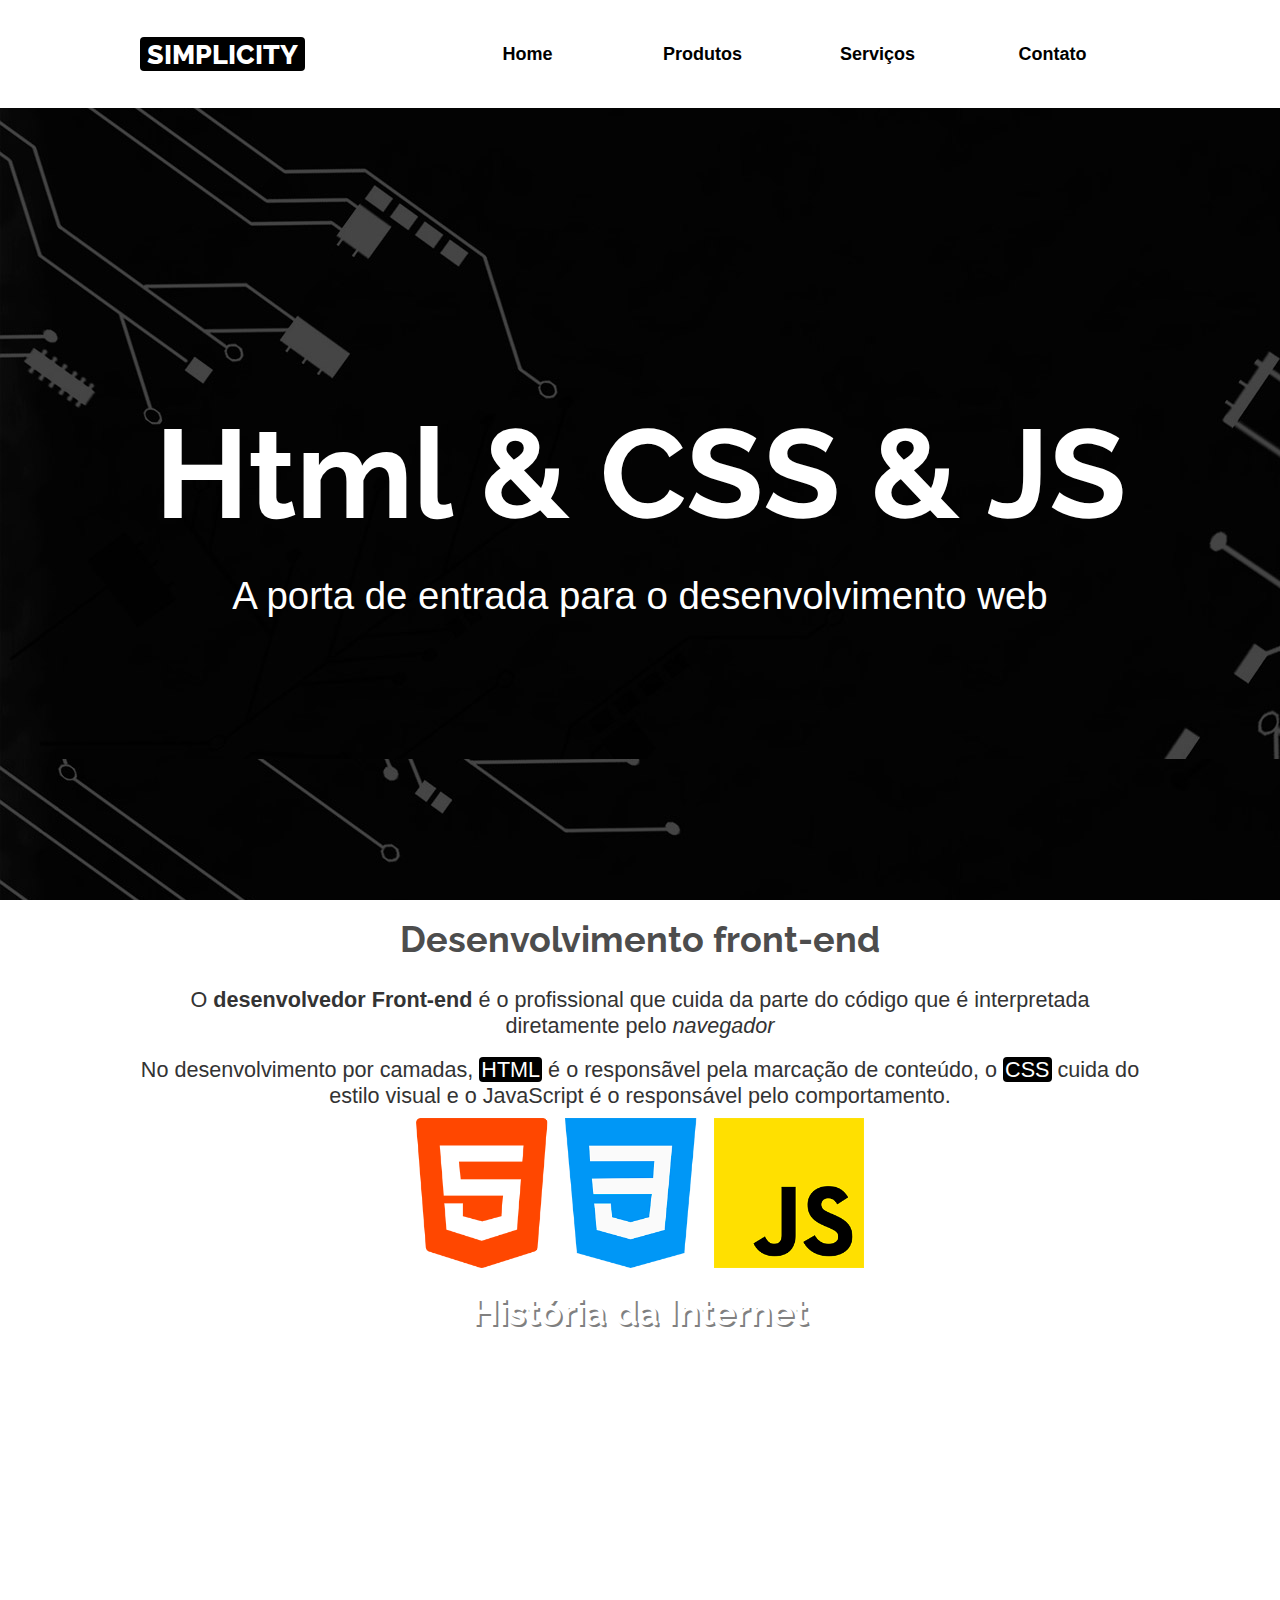
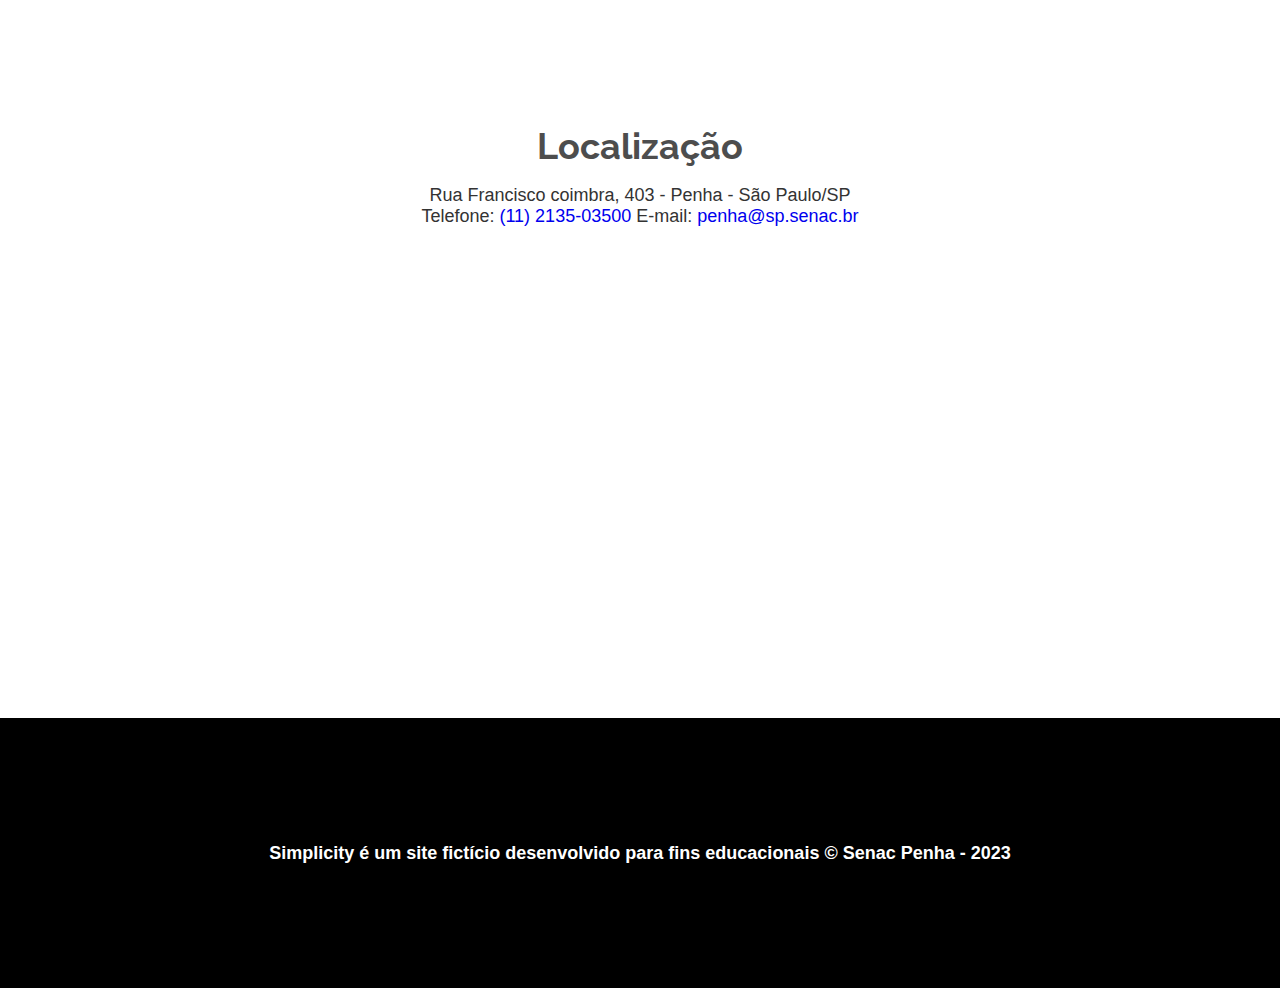
<file: index.html>
<!DOCTYPE html>
<html lang="pt-br">
<head>
    <meta charset="UTF-8">
    <meta name="viewport" content="width=device-width, initial-scale=1.0">
    <title>Simplicity</title>

    <link rel="stylesheet" href="css/style.css">
</head>
<body>

    <header>
        <div class="limitador">
            <h1><a href="index.html">Simplicity</a></h1>

            <nav>
                <h2><a href="">Menu &equiv;</a></h2>
                <ul class="menu">
                    <li><a href="index.html">Home</a></li>
                    <li><a href="produtos.html">Produtos</a></li>
                    <li><a href="servicos.html">Serviços</a></li>
                    <li><a href="contato.html">Contato</a></li>
                </ul>
            </nav>
        </div>
    </header>

    <main>
        <article class="destaque">
            <h2>Html & CSS & JS</h2>
            <p>A porta de entrada para o desenvolvimento web</p>
        </article>

        <article class="front-end limitador">

            <h2>Desenvolvimento front-end</h2>
            <p>O <b>desenvolvedor Front-end</b> é o profissional que cuida da parte do código que é interpretada diretamente pelo <i>navegador</i></p>

            <p>No desenvolvimento por camadas, <abbr title="HyperText Markup Language">HTML</abbr> é o responsãvel pela marcação de conteúdo, o <abbr title="Cascading Style Sheets">CSS</abbr> cuida do estilo visual e o JavaScript é o responsável pelo comportamento.</p>

            <figure>
                <img src="imagens/tecnologias.png" alt="Logotipos de HTML, CSS e JavaScript">
            </figure>

        </article>

        <article class="historia">
            <h2>História da Internet</h2>

            <iframe height="315" src="https://www.youtube.com/embed/jlkvzcG1UMk?si=rhFjT084Q9F-ddGo" title="YouTube video player" frameborder="0" allow="accelerometer; autoplay; clipboard-write; encrypted-media; gyroscope; picture-in-picture; web-share" allowfullscreen></iframe>

        </article>

        <article class="localizacao">
            <h2>Localização</h2>
            <address>
                Rua Francisco coimbra, 403 - Penha - São Paulo/SP 
                <br>
                Telefone: <a href="tel:1121350300">(11) 2135-03500</a>
                E-mail: <a href="mailto:penha@sp.senac.br">penha@sp.senac.br</a>

            </address>

            <iframe src="https://www.google.com/maps/embed?pb=!1m18!1m12!1m3!1d3658.1757655034917!2d-46.54283012376093!3d-23.526179860302413!2m3!1f0!2f0!3f0!3m2!1i1024!2i768!4f13.1!3m3!1m2!1s0x94ce5e45de28bb23%3A0x1d2ed3122aae28a7!2sSenac%20Penha!5e0!3m2!1spt-BR!2sbr!4v1695150906609!5m2!1spt-BR!2sbr"  height="450" style="border:0;" allowfullscreen="" loading="lazy" referrerpolicy="no-referrer-when-downgrade"></iframe>

        </article>
    </main>

    <footer>
        <p>Simplicity é um site fictício desenvolvido para fins educacionais &copy; <b>Senac Penha</b>
            - <time>2023</time> </p>
    </footer>

    <script src="js/menu.js"></script>

</body>
</html>
</file>
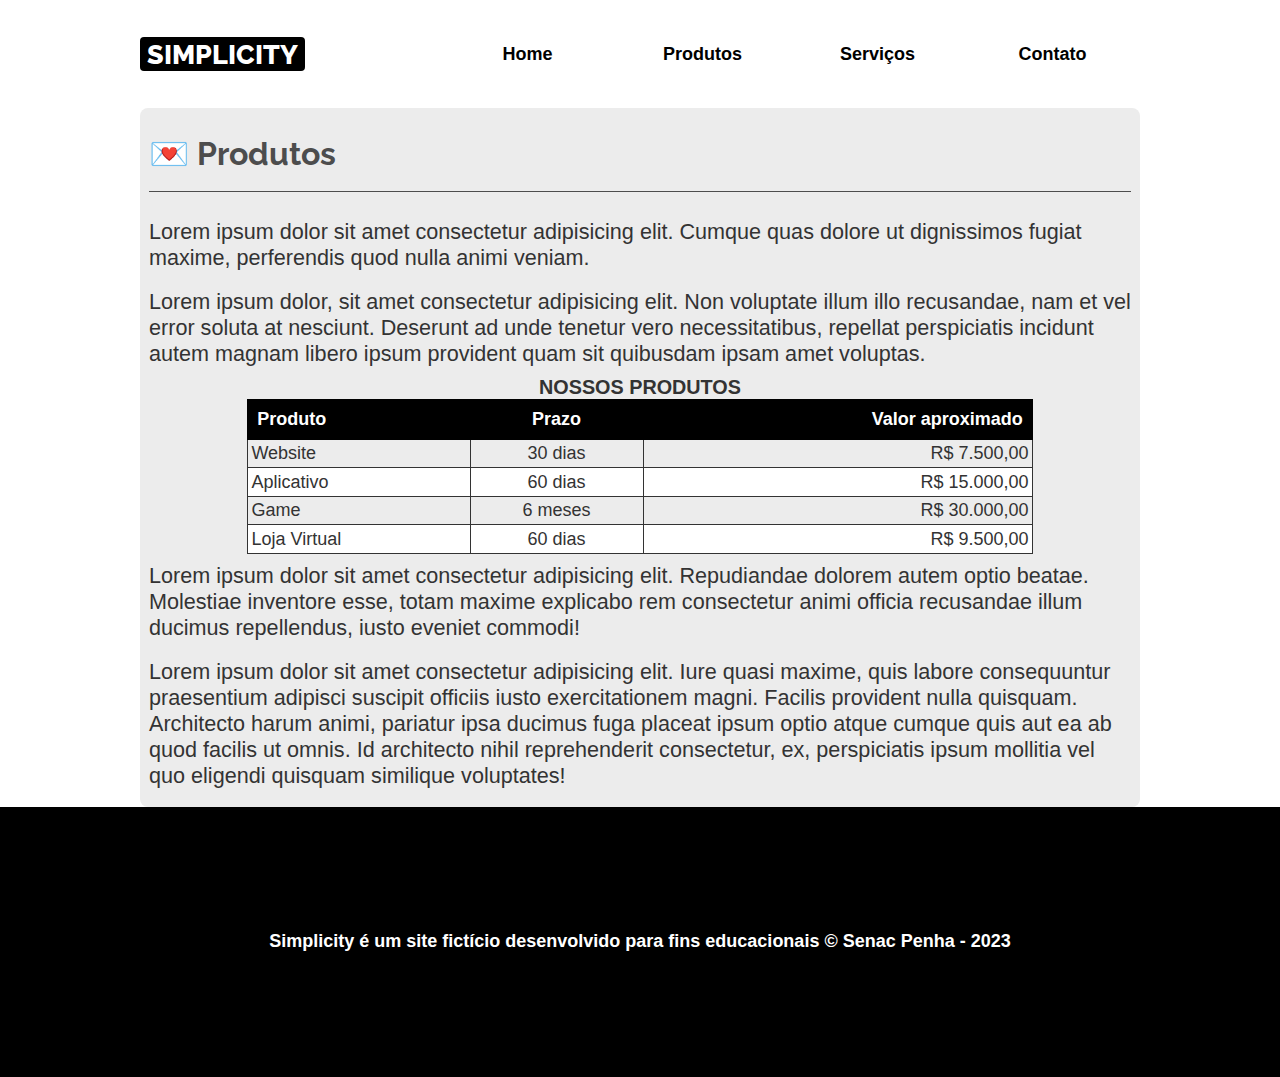
<file: produtos.html>
<!DOCTYPE html>
<html lang="pt-br">
<head>
    <meta charset="UTF-8">
    <meta name="viewport" content="width=device-width, initial-scale=1.0">
    <title>Produtos - Simplicity</title>

    <link rel="stylesheet" href="css/style.css">
</head>
<body>

    <header>
        <div class="limitador">
            <h1><a href="index.html">Simplicity</a></h1>

            <nav>
                <h2><a href="">Menu &equiv;</a></h2>
                <ul class="menu">
                    <li><a href="index.html">Home</a></li>
                    <li><a href="produtos.html">Produtos</a></li>
                    <li><a href="servicos.html">Serviços</a></li>
                    <li><a href="contato.html">Contato</a></li>
                </ul>
            </nav>
        </div>
    </header>

    <main>
        <article class="limitador conteudo produtos">
            <h2>Produtos</h2>

            <p>Lorem ipsum dolor sit amet consectetur adipisicing elit. Cumque quas dolore ut dignissimos fugiat maxime, perferendis quod nulla animi veniam.</p>

            <p>Lorem ipsum dolor, sit amet consectetur adipisicing elit. Non voluptate illum illo recusandae, nam et vel error soluta at nesciunt. Deserunt ad unde tenetur vero necessitatibus, repellat perspiciatis incidunt autem magnam libero ipsum provident quam sit quibusdam ipsam amet voluptas.</p>

            <table>
                <caption>Nossos Produtos</caption>
                <tr>
                    <th>Produto</th>
                    <th>Prazo</th>
                    <th>Valor aproximado</th>
                </tr>
                <tr>
                    <td>Website</td>
                    <td>30 dias</td>
                    <td>7.500,00</td>
                </tr>
                <tr>
                    <td>Aplicativo</td>
                    <td>60 dias</td>
                    <td>15.000,00</td>
                </tr>
                <tr>
                    <td>Game</td>
                    <td>6 meses</td>
                    <td>30.000,00</td>
                </tr>
                <tr>
                    <td>Loja Virtual</td>
                    <td>60 dias</td>
                    <td>9.500,00</td>
                </tr>
            </table>

            <p>Lorem ipsum dolor sit amet consectetur adipisicing elit. Repudiandae dolorem autem optio beatae. Molestiae inventore esse, totam maxime explicabo rem consectetur animi officia recusandae illum ducimus repellendus, iusto eveniet commodi!</p>

            <p>Lorem ipsum dolor sit amet consectetur adipisicing elit. Iure quasi maxime, quis labore consequuntur praesentium adipisci suscipit officiis iusto exercitationem magni. Facilis provident nulla quisquam. Architecto harum animi, pariatur ipsa ducimus fuga placeat ipsum optio atque cumque quis aut ea ab quod facilis ut omnis. Id architecto nihil reprehenderit consectetur, ex, perspiciatis ipsum mollitia vel quo eligendi quisquam similique voluptates!</p>

        </article>
    </main>

    <footer>
        <p>Simplicity é um site fictício desenvolvido para fins educacionais &copy; <b>Senac Penha</b>
            - <time>2023</time> </p>
    </footer>

    <script src="js/menu.js"></script>
    
</body>
</html>
</file>
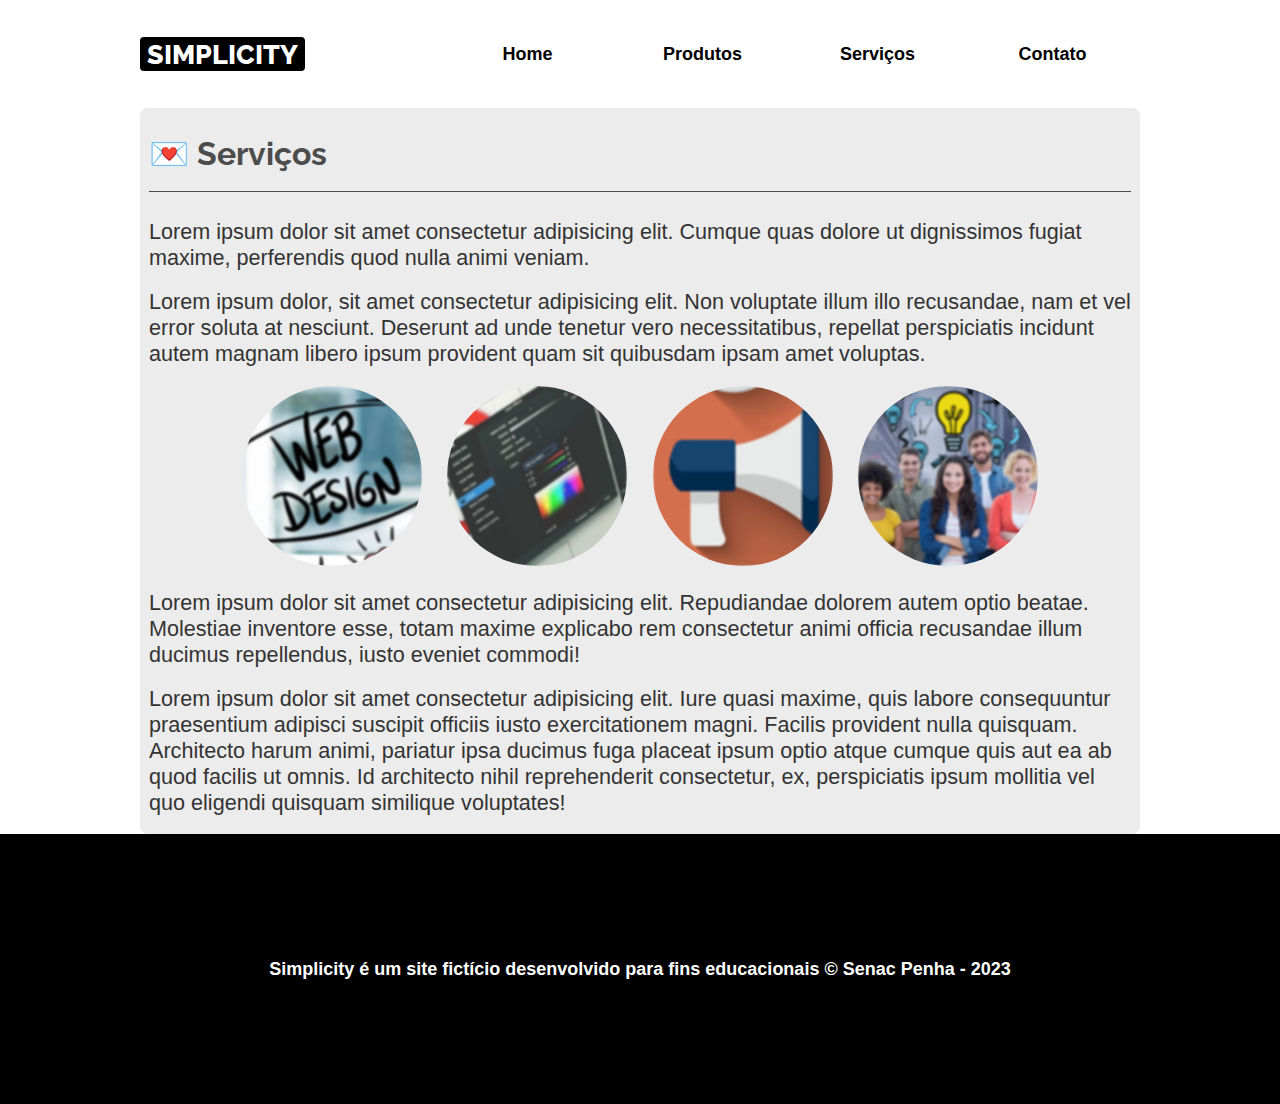
<file: servicos.html>
<!DOCTYPE html>
<html lang="pt-br">
<head>
    <meta charset="UTF-8">
    <meta name="viewport" content="width=device-width, initial-scale=1.0">
    <title>Produtos - Simplicity</title>

    <!-- Importando o css da lightbox -->
    <link rel="stylesheet" href="lightbox/css/lightbox.min.css">

    <link rel="stylesheet" href="css/style.css">
</head>
<body>

    <header>
        <div class="limitador">
            <h1><a href="index.html">Simplicity</a></h1>

            <nav>
                <h2><a href="">Menu &equiv;</a></h2>
                <ul class="menu">
                    <li><a href="index.html">Home</a></li>
                    <li><a href="produtos.html">Produtos</a></li>
                    <li><a href="servicos.html">Serviços</a></li>
                    <li><a href="contato.html">Contato</a></li>
                </ul>
            </nav>
        </div>
    </header>

    <main>
        <article class="limitador conteudo">
            <h2>Serviços</h2>

            <p>Lorem ipsum dolor sit amet consectetur adipisicing elit. Cumque quas dolore ut dignissimos fugiat maxime, perferendis quod nulla animi veniam.</p>

            <p>Lorem ipsum dolor, sit amet consectetur adipisicing elit. Non voluptate illum illo recusandae, nam et vel error soluta at nesciunt. Deserunt ad unde tenetur vero necessitatibus, repellat perspiciatis incidunt autem magnam libero ipsum provident quam sit quibusdam ipsam amet voluptas.</p>


            <figure class="galeria">

                <a data-title="Desenvolvimneto de sites" data-lightbox="fotos" href="imagens/desenvolvimento-web.jpg"><img src="imagens/desenvolvimento-web-mini.jpg" alt=""></a>

                <a data-title="Design gráfico impactante" data-lightbox="fotos" href="imagens/design-grafico.jpg"><img src="imagens/design-grafico-mini.jpg" alt=""></a>

                <a data-title="Venda e convença" data-lightbox="fotos" href="imagens/marketing-digital.jpg"><img src="imagens/marketing-digital-mini.jpg" alt=""></a>

                <a data-title="Prepare-se para o mercado" data-lightbox="fotos" href="imagens/consultoria-treinamento.jpg"><img src="imagens/consultoria-treinamento-mini.jpg" alt=""></a>

            </figure> 


            <p>Lorem ipsum dolor sit amet consectetur adipisicing elit. Repudiandae dolorem autem optio beatae. Molestiae inventore esse, totam maxime explicabo rem consectetur animi officia recusandae illum ducimus repellendus, iusto eveniet commodi!</p>

            <p>Lorem ipsum dolor sit amet consectetur adipisicing elit. Iure quasi maxime, quis labore consequuntur praesentium adipisci suscipit officiis iusto exercitationem magni. Facilis provident nulla quisquam. Architecto harum animi, pariatur ipsa ducimus fuga placeat ipsum optio atque cumque quis aut ea ab quod facilis ut omnis. Id architecto nihil reprehenderit consectetur, ex, perspiciatis ipsum mollitia vel quo eligendi quisquam similique voluptates!</p>

        </article>
    </main>

    <footer>
        <p>Simplicity é um site fictício desenvolvido para fins educacionais &copy; <b>Senac Penha</b>
            - <time>2023</time> </p>
    </footer>

    <!-- Importação da biblioteca jQuery -->
    <script src="https://cdnjs.cloudflare.com/ajax/libs/jquery/3.7.1/jquery.min.js"></script>

    <!-- Importação do JS do plugin/extensão do lightbox -->
    <script src="lightbox/js/lightbox.min.js"></script>

    <script>
        lightbox.option({
            albumLabel: "Foto %1 de %2"
        });
    </script>

    <script src="js/menu.js"></script>

</body>
</html>
</file>
<file: css/style.css>
@import url('https://fonts.googleapis.com/css2?family=Noto+Sans&family=Raleway:wght@700;800&display=swap');

* { box-sizing: border-box; }

:root {
    /* Variaveis para a paleta de cores do site */
    --cor-titulo: #4d4d4d;
    --cor-texto: #333;
    --cor-escura: #000;
    --cor-clara: #fff;
    --cor-intermediaria: #ececec;
}

html { font-size: 16px; }

body {
    color: var(--cor-texto);
    font-family: 'not sans', sans-serif;
    background-color: var(--cor-clara);
}

body, h1, h2, p, figure, .menu {
    margin: 0;
    padding: 0;
}

img {
    max-width: 100%;
}

h1 {
    font-family: raleway, sans-serif;
    text-transform: uppercase;
    font-weight: 800;
    font-size: 1.5rem;
}

h1 a {
    color: var(--cor-clara);
    background-color: var(--cor-escura);
    padding: 0.1rem 0.4rem;
    border-radius: 4px;
}

a {
    text-decoration: none;
}

header .limitador {
    display: flex;
    align-items: center;
    justify-content: space-between;
    height: 12vh;
}

header {
    height: 12vh;
    display: flex;
    align-items: center;
    justify-content: space-between;
    
    position: sticky;
    top: 0;

    /* z-index:  representa a profundidade do elemento e um elemento com valor alto fica a frente dos demais */
    z-index: 1000;

    background-color: var(--cor-clara);
}


/* formatação da palavra menu */
nav h2 a {
    color: var(--cor-escura);
    font-size: 1.2rem;
    padding: 1rem;
    display: inline-block;
}

nav h2 a:hover, nav h2 a:focus, .menu a:hover, .menu a:focus {
    background-color: var(--cor-intermediaria);
}

/* Regra da lista de links */
.menu {
    list-style: none;

    /* Atenção!
    Usamos display:none para não exibir inicialmente a lista de links. */
    display: none;
}

/* Regra para formatar os links contidos na lista/menu */
.menu a {

    /* Mini-exercício
    Faça as seguintes alterações:
    -cor do texto escura 
    -negrito
    -flex com centralização total
    -altura de 50px */

    color: var(--cor-escura);
    font-weight: bold;
    display: flex;
    align-items: center;
    justify-content: center;
    height: 50px;
}


/* Seletor de classes combinadas
Esta regra somente irá funicionar quando 
AS DUAS CLASSES estiverem aplicadas JUNTAS no
elemento HTML (no caso, na lista de menu/links).

Obs.: esta combinação será possível por meio 
da manipulação programada com JavaScript.*/
.menu-aberto {
    
    /* O Flex fará a lista de links aparecer */
    display: flex;

    /* Com os links em forma de coluna (vertical) */
    flex-direction: column;
    
    /* Usamos as propriedades de posicionamento
    e coordenadas para garantir o encaixe correto 
    (abaixo do título e da palavra Menu)*/
    position: absolute;
    left: 0;
    right: 0;
    
    /* Aplicamos um fundo à lista evitando a 
    dificuldade de leitura dos links */
    background-color: var(--cor-clara);
}

.destaque {
    height: 88vh;
    background-image: url(../imagens/fundo-destaque.jpg);
    background-attachment: fixed;
    display: flex;
    justify-content: center;
    flex-direction: column;
}

.destaque h2, .destaque p {
    color: var(--cor-clara);
    text-align: center;

    animation-name: animadestaque;
    animation-duration: 3s;
    animation-timing-function: cubic-bezier(0.075);
}

.destaque h2 {
    /* Função clamp(
        tamanho mínimo,
        tamanho ideal,
        tamanho máximo
    ) */
    font-size: clamp(3rem, 10vw, 7rem);
}

.destaque p {
    font-size: clamp(1.2rem, 3vw, 3rem);
}

/* Regra deanimação */
@keyframes animadestaque {
    from {
        opacity: 0;
        transform: translateY(-500px);
    }

    to {
        opacity: 1;
    }
}

article h2 {
    padding: 1rem;
    font-size: 2rem;
    font-family: Raleway, sans-serif;
    color: var(--cor-titulo);
}

.front-end, .historia, .localizacao {
    text-align: center;
}

article p {
    padding: 0.5rem 0;
    font-size: 1.2rem;
}

abbr {
    text-decoration: none;
    background-color: var(--cor-escura);
    color: var(--cor-clara);
    padding: 0 2px;
    border-radius: 4px;
}

address {
    font-style: normal;
}

.historia {
    background-image: url(../imagens/fundo-madeira.jpg);
    width: 100%;
    background-attachment: fixed;
}

.historia h2 {
    color: var(--cor-clara);
    text-shadow:0.1rem 0.1rem grey;
}

.historia iframe {
    width: 100%;
    max-width: 700px;
    margin-bottom: 2rem;
}

.localizacao iframe {
    width: 100%;
    margin-top: 2rem;
}

.limitador {
    width: 95vw;
    margin: auto;
}

footer {
    background-color: var(--cor-escura);
    color: var(--cor-clara);
    height: 30vh;
    font-weight: bold;
    display: flex;
    justify-content: center;
    align-items: center;
    text-align: center;
}





/* Regras para as páginas Produtos, Serviços e Contato */
.conteudo {
    background-color: var(--cor-intermediaria);
    padding: 0.5rem;
    border-radius: 8px;
}

.conteudo h2 {
    padding-left: 0;
    font-size: 1.8rem;
    border-bottom: solid 1px;
    margin-bottom: 1rem;
}

table {
    width: 80%;
    margin: auto;
}

table, th, td {
    border: solid 1px;

    /* Remove o espaço entre bordas */
    border-collapse: collapse;
}

caption {
    text-transform: uppercase;
    font-weight: bold;
    font-size: 1.1rem;
    padding-bottom: 0.5;
}

th {
    background-color: var(--cor-escura);
    color: var(--cor-clara);
    border-color: var(--cor-escura);
    padding: 0.5rem;
}

td {
    padding: 0.18rem;
}

td:nth-child(2) {
    text-align: center;
}

th:last-child, td:last-child {
    text-align: right;
}

th:first-child {
    text-align: left;
}

tr:nth-child(odd) {
    background-color: var(--cor-clara);
}


/* Pseudo-elemnto ::before */
td:last-child::before {
    content: "R$ ";
 }

 td:last-child {
    position: relative;
 }

.produtos h2::before { 
    content: "❗ ";
}

.servicos h2::before {
    content: "🛠 ";
}

.conteudo h2::before {
    content: "💌 ";
}
 
.galeria {
    text-align: center;
}

.galeria img {
    clip-path: circle(50% at 50% 50%);
    transform: scale(0.9);
    transition: 0.5s;
    filter: blur(1px);
}

.galeria a:hover img, .galeria a:focus img {
    clip-path: circle(140.9% at 0 0);
    border-radius: 1rem;
    transition: 0.5s;
    transform: scale(1);
    filter: blur(0);
}


/* Regras para o formulário */
form {
    max-width: 500px;
    margin: auto;
}

.mostrar {
    display: none;
}

input, select, textarea {
    border: none;
    padding: 4px;
    height: 40px;
    border-radius: 4px;
}

textarea {
    height: auto;
}

form div {
    display: flex;
    justify-content: space-between;
    align-items: center;
    margin-top: 0.5rem;
}

label {
    font-size: 0.9rem;
    font-weight: bold;
    width: 30%;
}

/* Pseudo-classe :not() 
permite criar exceções para uma regra.
Neste exemplo, estamos aplicando 80% de largura 
para tudo (*) dentro do "form div" EXCETO o "label"*/
form div *:not(label) {
    width: 70%;
}

button {
    background-color: var(--cor-escura);
    color: var(--cor-clara);
    border: none;
    font-weight: bold;
    padding: 1rem 0.5rem;
    cursor: pointer;
    border-radius: 4px;
    transition: 0.5s;
}

button:hover, button:focus {
    background-color: var(--cor-clara);
    color: var(--cor-escura);
    box-shadow: var(--cor-escura) 0 0 2px;
    transition: 0.3s;
}

#cep { width: 60%; }

#buscar {
    width: 39%;
    padding: 12px;
}

#status { font-size: 12px; }















/* Exercícios: regras condicionais (Media Queries) */

/* 1) Crie uma regra condicional para telas a partir de 570px com as seguintes alterações: 

- Esconder a palavra menu
- Habilitar o flex para a classe "menu"
- Definir largura de 100% para os itens dentro do "menu"
- Definir largura de 70% para o nav
- Reduzir para 200px a altura da imagem contida no artigo Front-End */

@media screen and (min-width: 570px) {
    header h2 {
        display: none;
    }

    .menu {
        display: flex;
    }

    .menu li {
        width: 100%;
    }

    nav {
        width: 70%;
    }

    .front-end img {
        height: 150px;
    }
}

/* 2) Crie uma regra condicional para telas a partir de 900px com as seguintes alterações: 

- Aumentar o tamanho geral de todos os textos para 18px
- Definir o tamanho máximo da classe limitador para 1000px; */

@media screen and (min-width: 900px) {
    html {
        font-size: 18px;
    }

    .limitador {
        max-width: 1000px;
    }
}
</file>
